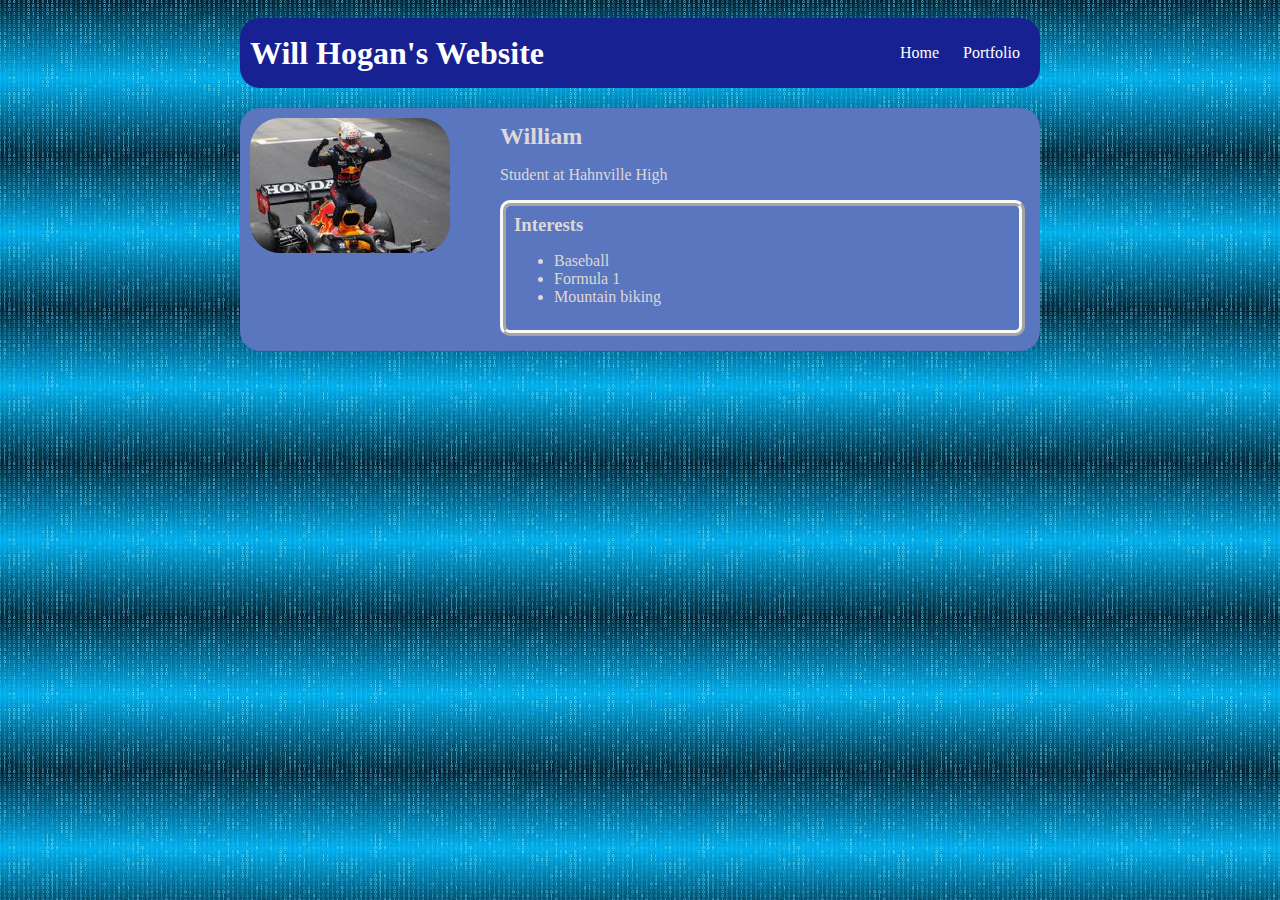
<file: index.html>
<!DOCTYPE HTML>
<html>
    <head>
        <title>Wills Website</title>
        <link rel="stylesheet" href="style.css">
        <link rel="icon" type="image/x-icon" href="/images/favicon.ico"> 
    </head>

    <body>
    
        <!-- Visable HTML elements Go Here -->
        <div id="all-contents"> 

            <nav> 
                <h1>Will Hogan's Website</h1>
                <ul id="nav-ul">
                    <li class="nav-li"> 
                        <a href="index.html">Home</a>
                    </li>
                    <li class="nav-li">
                        <a href="portfolio.html">Portfolio</a>
                    </li>
                </ul>
            </nav>

            <main>
                <!-- sidebar section-->
                <div class="sidebar">
                    <img class="sidebar-img"src="images/max.jpeg">
                </div>

                <!-- content section-->
                <div class="content">
                    <h2> William </h2>
                    <p> Student at Hahnville High </p>
                    <!--interests section-->
                    <div id="interests"> 
                        <h3>Interests</h3>
                        <ul> 
                            <li>Baseball</li>
                            <li>Formula 1</li>
                            <li>Mountain biking</li>    
                        
                    
                    </div>
                </div>
            </main>
        </div>
    </body>
</html>
</file>
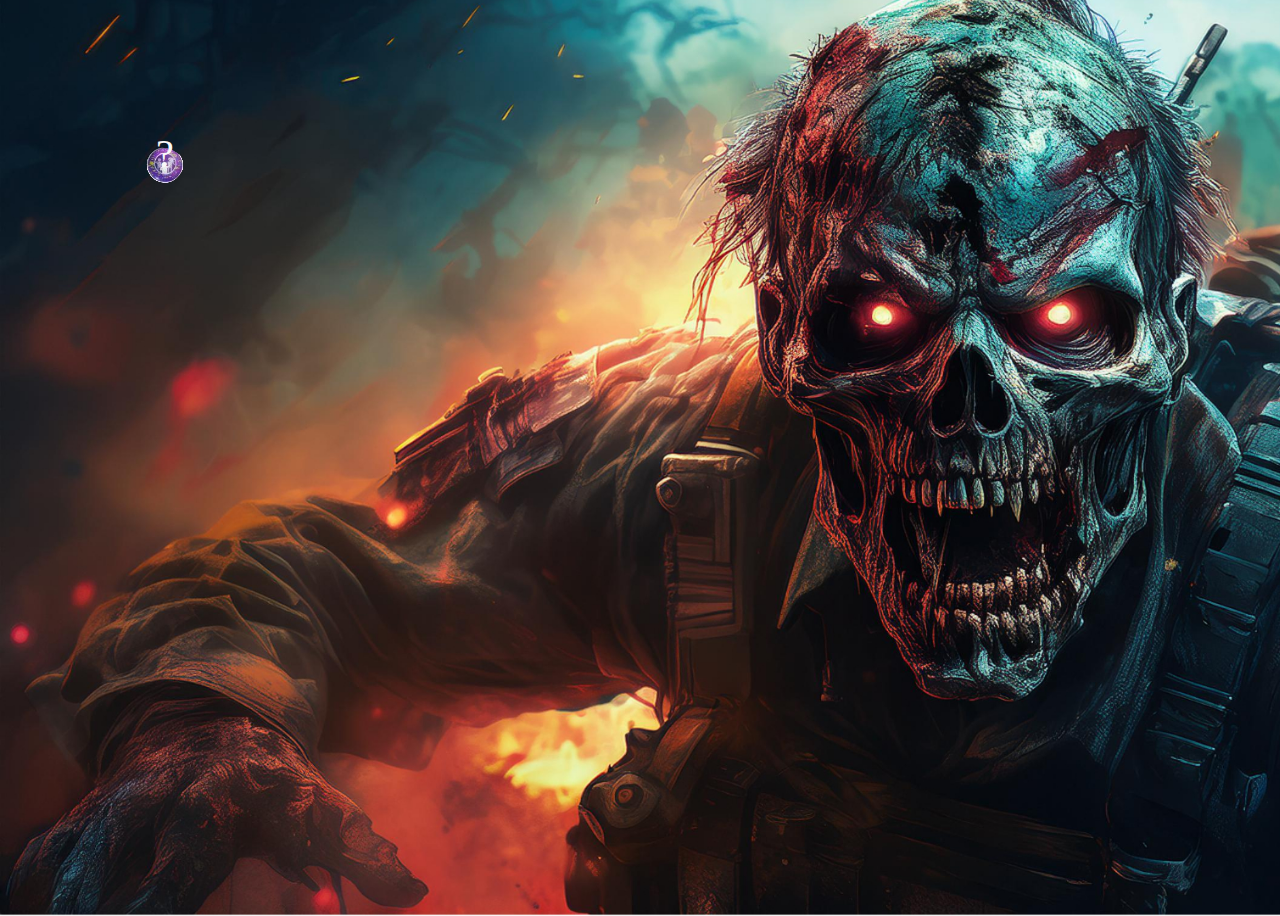
<file: projects/bouncing-box/index.html>
<!DOCTYPE html>
<html>

<head>
	<meta charset="utf-8">
	<title>Bouncing Box</title>
	<script src="jquery.min.js"></script>
	<style>
		.box {
			width: 70px;
			height: 70px;
			font-size: 250%;
			text-align: center;
			color: rgb(248, 248, 248);
			user-select: none;
			display: block;
			position: absolute;
			top: 1000px;
			/* Change me! */
			left: 1000px;
			background-image: url(img/gumball5.png);
		}

		.board {
			height: 100vh;
			background-image: url(img/zombie2.jpeg);
			background-size: cover;
		}
	</style>
	<!-- 	<script src="//cdnjs.cloudflare.com/ajax/libs/jquery/2.1.1/jquery.min.js"></script> -->

</head>

<body class="board">
	<!-- HTML for the box -->
	<div class="box">?</div>

	<script>
		(function () {
			'use strict'
			/* global jQuery */

			//////////////////////////////////////////////////////////////////
			/////////////////// SETUP DO NOT DELETE //////////////////////////
			//////////////////////////////////////////////////////////////////

			var box = jQuery('.box');	// reference to the HTML .box element
			var board = jQuery('.board');	// reference to the HTML .board element
			var boardWidth = board.width();	// the maximum X-Coordinate of the screen

			// Every 50 milliseconds, call the update Function (see below)
			var interval = setInterval(update, 50);
			function endGame(){
				clearInterval(interval);
			}

			// Every time the box is clicked, call the handleBoxClick Function (see below)
			box.on('click', handleBoxClick);

			// moves the Box to a new position on the screen along the X-Axis
			function moveBoxTo(randNum, newPositionY) {
				box.css("left", randNum);
				box.css("top", newPositionY);
				
			}

			// changes the text displayed on the Box
			function changeBoxText(newText) {
				box.text(newText);
			}
			
			//////////////////////////////////////////////////////////////////
			/////////////////// YOUR CODE BELOW HERE /////////////////////////
			//////////////////////////////////////////////////////////////////

			// TODO 2 - Variable declarations 
			var positionX = 0;
			var points = 0;
			var speed = 10;
			var positionY = 0;
			var speedY = 10;
			var boardHeight = jQuery(window).height();
			var randNum = Math.random() * boardWidth;
			var randNumY = Math.random() * boardHeight;
			/* 
			This Function will be called 20 times/second. Each time it is called,
			it should move the Box to a new location. If the box drifts off the screen
			turn it around! 
			*/
			function  update() { 
            /* Increase positionX by 10 here */
				moveBoxTo(positionX, positionY);
				positionY = positionY + speedY;
				if (positionY > boardHeight){
					speedY = -speedY;
				}
				if (positionY < 0){
					speedY = -speedY;
				}
				positionX = positionX + speed;
				if (positionX > boardWidth){
					speed = -speed;
				}
				if (positionX < 0){
					speed = -speed;
				}

			};

			/* 
			This Function will be called each time the box is clicked. Each time it is called,
			it should increase the points total, increase the speed, and move the box to
			the left side of the screen.
			*/
			function handleBoxClick() {

				changeBoxText(points);
				positionX = randNum;
				points = points + 1; 
				if (speed > 0) {
					speed = speed + 3;
				} else if (speed < 0) {
					speed = speed - 3;
				}
			
		
			};





		})();
	</script>
</body>

</html>
</file>
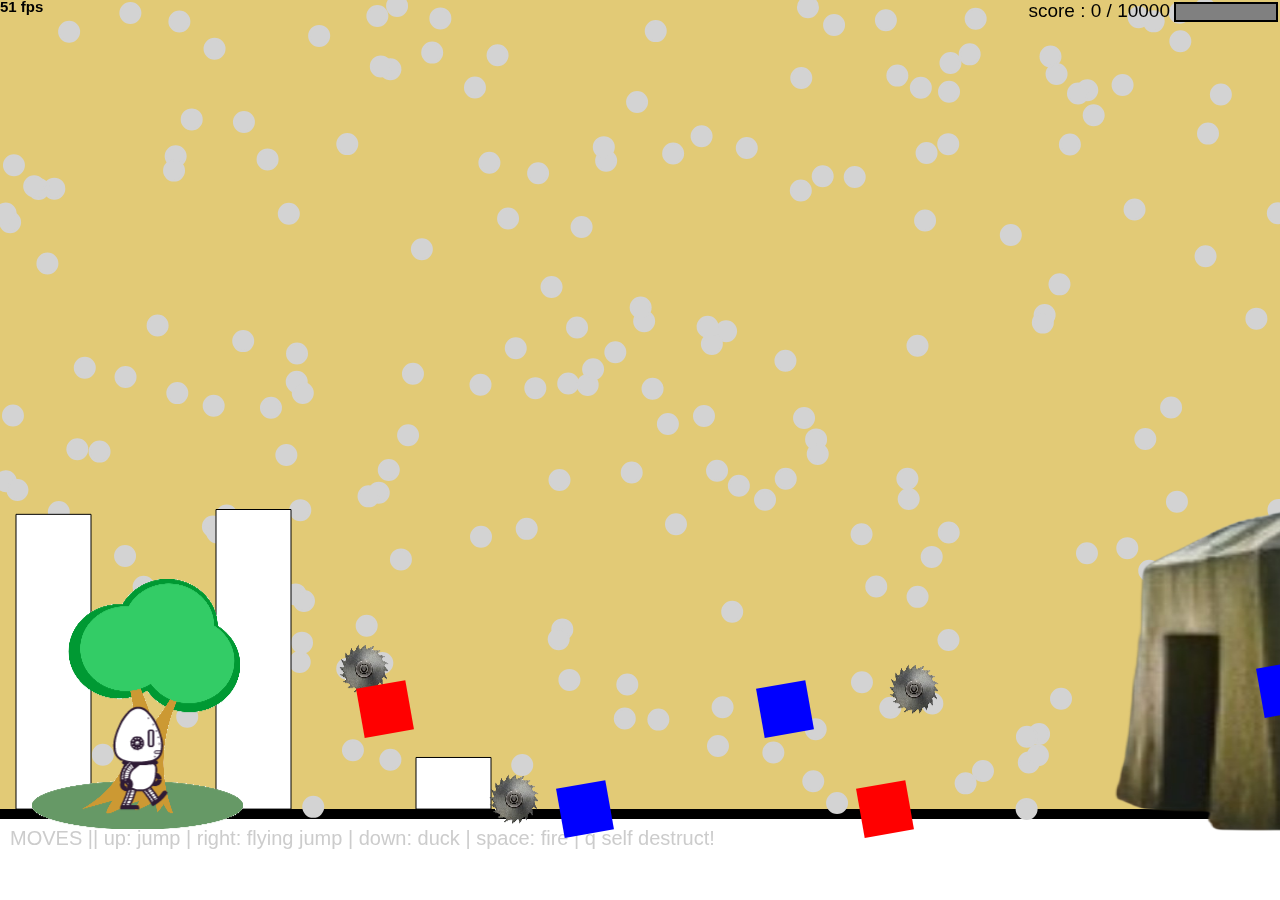
<file: projects/runtime/index.html>
<!DOCTYPE html>
<html>
  <head>
    <meta charset="utf-8" />

    <title>Operation Spark || Runtime!</title>
    <meta name="description" content="Operation Spark Motion Poem" />
    <meta name="author" content="operationspark.org" />
    <meta name="viewport" content="width=device-width, initial-scale=1.0" />

    <link href="css/bootstrap.min.css" rel="stylesheet" media="screen" />
    <link href="css/style.css" rel="stylesheet" />

    <!-- all core CreateJS and 3rd party libraries are listed here: -->
    <script src="bower_components/lodash/lodash.min.js"></script>
    <script src="bower_components/bluebird/js/browser/bluebird.min.js"></script>
    <script src="js/lib/proton-1.0.0.min.js"></script>
    <script src="bower_components/easeljs/lib/easeljs-0.8.2.min.js"></script>
    <script src="bower_components/PreloadJS/lib/preloadjs-0.6.2.min.js"></script>
    <script src="bower_components/TweenJS/lib/tweenjs.min.js"></script>
    <script src="bower_components/SoundJS/lib/soundjs-0.6.2.min.js"></script>
    <script src="bower_components/opspark-draw/draw.js"></script>
    <script src="bower_components/racket/racket.js"></script>

    <!-- our app javascript code -->
    <script src="js/util/load.js"></script>
    <script src="js/util/spin.min.js"></script>
    <script src="js/util/point.js"></script>
    <script src="js/spritesheet.js"></script>
    <script src="js/world/rules.js"></script>
    <script src="js/particle/particleManager.js"></script>
    <script src="js/orb/orbManager.js"></script>
    <script src="js/projectile/projectileManager.js"></script>
    <script src="js/view/pacifier.js"></script>
    <script src="js/view/background.js"></script>
    <script src="js/view/ground.js"></script>
    <script src="js/view/hud.js"></script>
    <script src="js/player/halle.js"></script>
    <script src="js/player/playerManager.js"></script>
    <script src="js/opspark.js"></script>
    <script src="js/game.js"></script>
    <script src="js/init.js"></script>
    <script src="js/levelData.js"></script>
    <script src="js/runLevels.js"></script>

    <!--Load Additional Scripts Here-->
  </head>
  <body>
    <div id="main">
      <canvas id="canvas" width="500" height="500"></canvas>
    </div>
    <script id="index">
      (function () {
        "use strict";
        background(window);
        makeLevelData(window);
        runLevels(window);
        init(window);
      })();
    </script>
  </body>
</html>
</file>
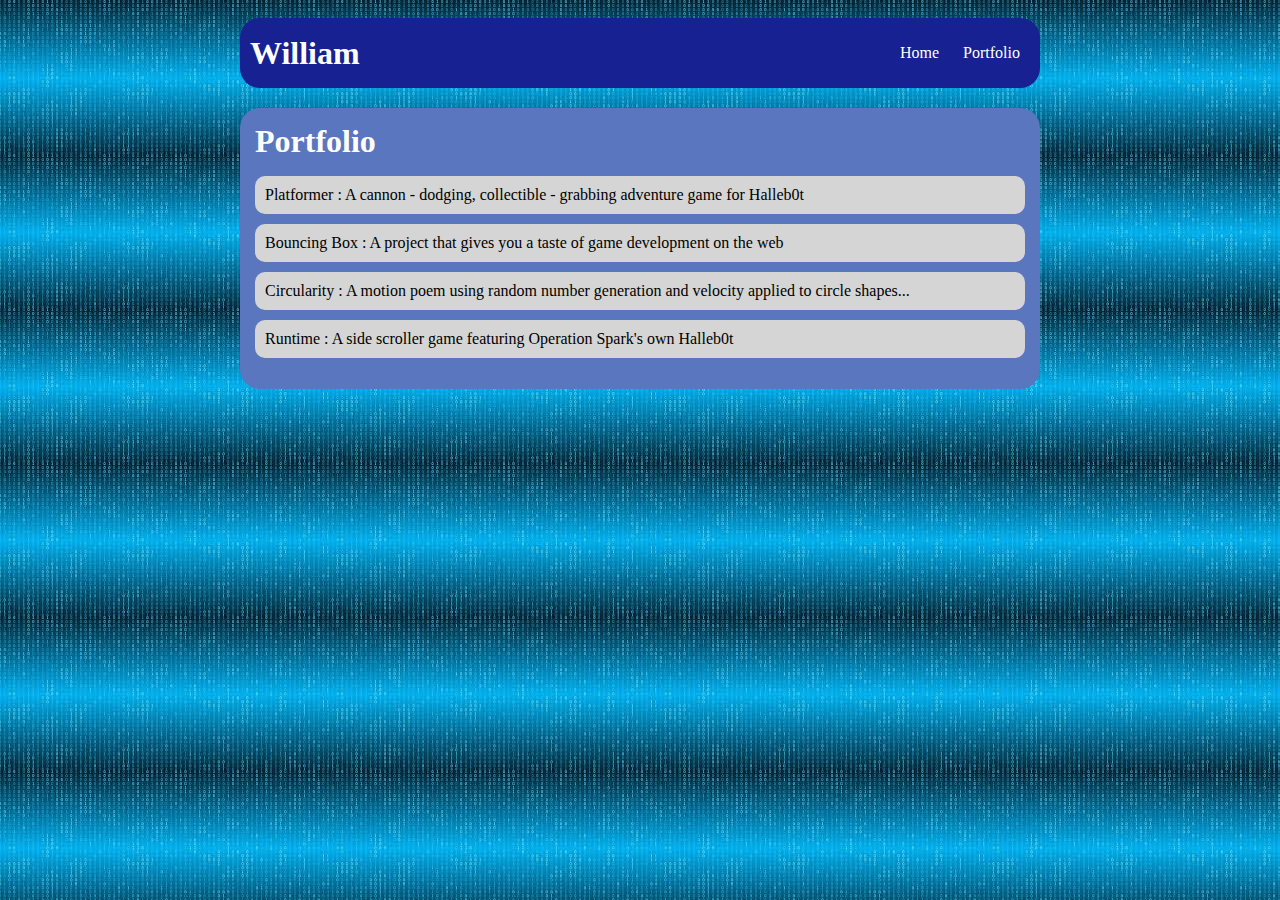
<file: portfolio.html>
<!DOCTYPE html>
<html> 
    <head> 
        <Title>Wills Max Verstappen fan-page</Title>
        <link rel="stylesheet" href="style.css">
        <link rel="icon" type="image/x-icon" href="/images/favicon.ico"> 
    </head>
    
    <body> 
        <div id="all-contents">
            <nav> 
                <h1>William</h1>
                <ul id="nav-li">
                    <li class="nav-li">
                        <a class="nav-a" href="index.html">Home</a>
                    </li>
                    <Li class="nav-li">
                        <a class="nav-a" href="portfolio.html">Portfolio</a>
                    </Li>
                </ul>
            </nav>
            <main>
                <div class="content">
                    <h1>Portfolio</h1>
                    <ul id="portfolio">
                        <li><a href="projects/platformer/">Platformer : A cannon - dodging, collectible - grabbing adventure game for Halleb0t</a></li>
                        <li><a href="projects/bouncing-box/">Bouncing Box : A project that gives you a taste of game development on the web </a></li>
                        <li><a href="projects/circularity/">Circularity : A motion poem using random number generation and velocity applied to circle shapes...</a></li>
                        <li><a href="projects/runtime/">Runtime : A side scroller game featuring Operation Spark's own Halleb0t </a></li>
    
                    </ul>
                </div>
            </main>
        </div>
    </body>
</html>
</file>
<file: style.css>
body {
    background: rgb(156, 34, 34);
    color: rgb(222, 216, 216);
    padding: 10px;
    font-family: 'Times New Roman', Times, serif;
    background-image: URL(images/blue2.jpeg);
}
#all-contents {
  max-width: 800px;
    margin: auto;
}

/* navigation menu */
nav {
    background: rgb(23, 33, 145);
   margin: 0 auto;
   margin-bottom: 20px;
   border-radius: 20px;
    display: flex;
    padding: 10px;
}
h1 {
    display: flex;
    align-items: center;
    color: white;
    flex: 1;
    margin: 0;
}
#nav-ul {
    list-style-image: none;
    border-radius: 20px
    
}
.nav-li {
    display: inline-block;
    padding: 0 10px;
    border-radius: 20px
}
a {
    text-decoration: none;
    color: #fff;
}

/* main container area beneath menu */
main {
    background: rgb(90, 118, 190);
    display: flex;
    border-radius: 20px;
}
.sidebar {
    margin-right: 25px;
    padding: 10px;
}
.sidebar-img {
    width: 200px;
    border-radius: 30px;
}
.content {
    flex: 1;
    padding: 15px;
}

/* portfolio styles */
#interests {
    border: 6px rgb(249, 249, 249) ridge;
    padding: 8px;
    border-radius: 10px;
}
h2, h3 {
    margin: 0px;
}
#portfolio {
list-style-type: none;
padding-left: 0;
 }

#portfolio li {
background: #d5d5d5;
padding: 10px;
border-radius: 10px;
margin-bottom: 10px;
}

#portfolio li:hover {
background: #25bdd2;
}

#portfolio a {
text-decoration: none;
color: #000000;
}
</file>
<file: projects/runtime/css/style.css>
body, html {
    width: 100%;
    height: 100%;
    margin: 0;
    padding: 0;
    overflow: hidden;
    -moz-user-select: none;
    -webkit-user-select: none;
    -ms-user-select: none;
}
canvas {
    -moz-user-select: none;
    -webkit-user-select: none;
    -ms-user-select: none;
    position:absolute;
}
</file>
